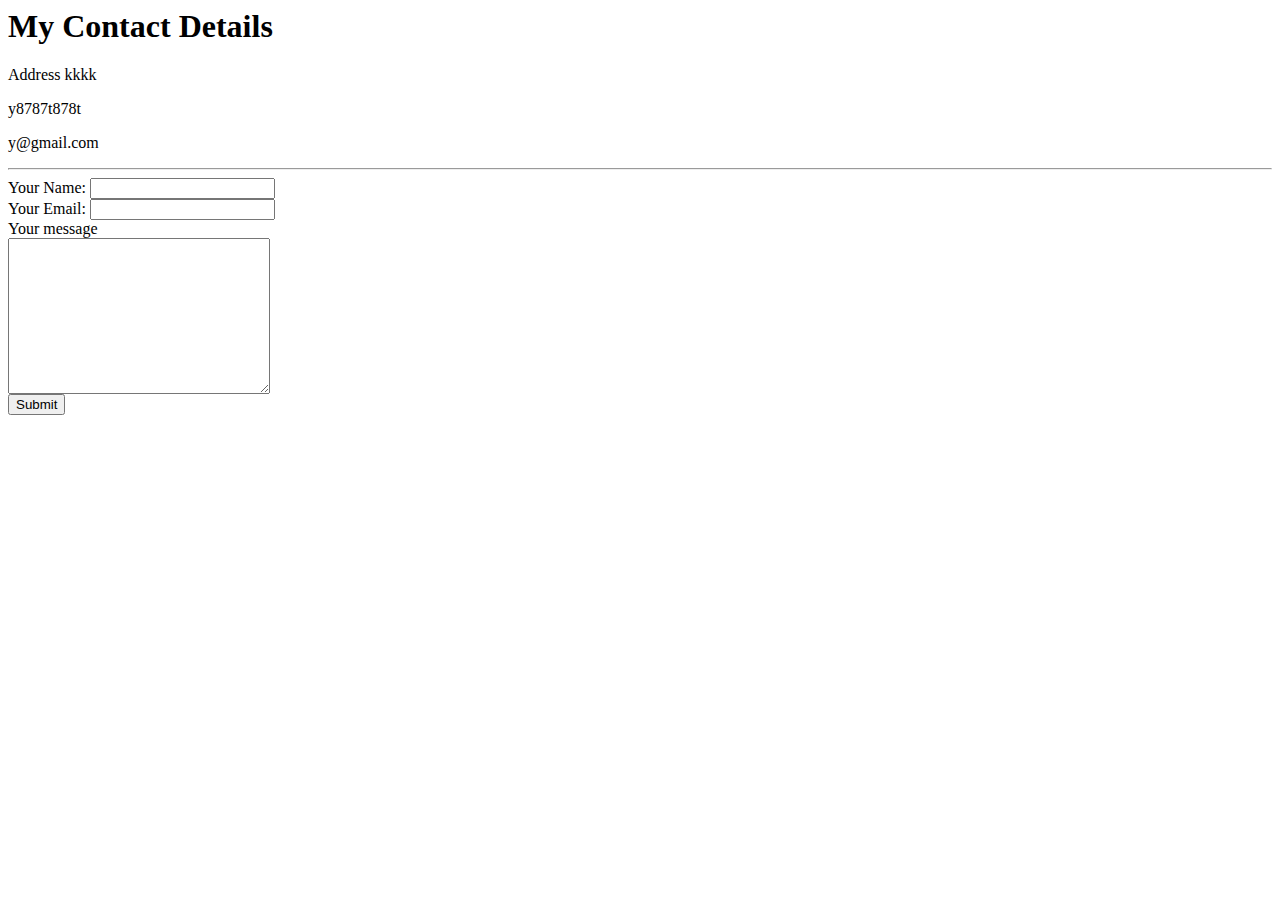
<file: contact-me.html>
<html>
    <head>
        <title>My Contacts</title>
    </head>
    <body>
        <h1>My Contact Details</h1>
        <p>Address kkkk</p>
        <p>y8787t878t</p>
        <p>y@gmail.com</p>
        <hr>
        <form action="mailto:emmanuel.daf@gmail.com" method="post" enctype="text/plain">
            <label>Your Name:</label>
            <input type="text" name="yourname" id=""><br>
            <label >Your Email:</label>
            <input type="email" name="yourEmail"><br>
            <label>Your message</label><br>
            <textarea name="yourMessage" id="" cols="30" rows="10"></textarea><br>
            <input type="submit" name="">
        </form>
    </body>
</html>
</file>
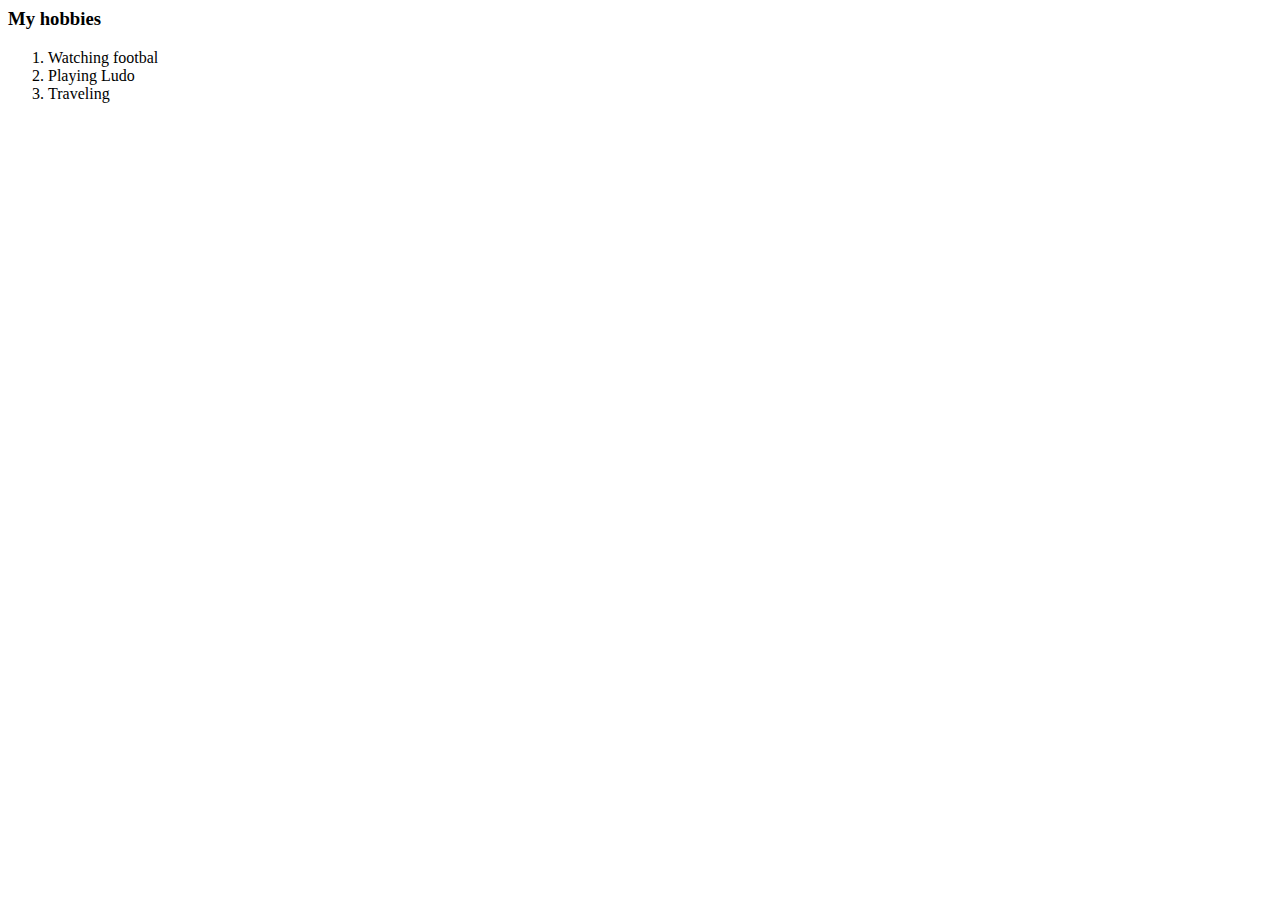
<file: hobbies.html>
<html>
    <head>
        <title>My Hobbies</title>
    </head>
    <body>
            <h3>My hobbies</h3>
            <ol>
                <li>Watching footbal</li>
                <li>Playing Ludo</li>
                <li>Traveling</li>
            </ol>  
    </body>
</html>
</file>
